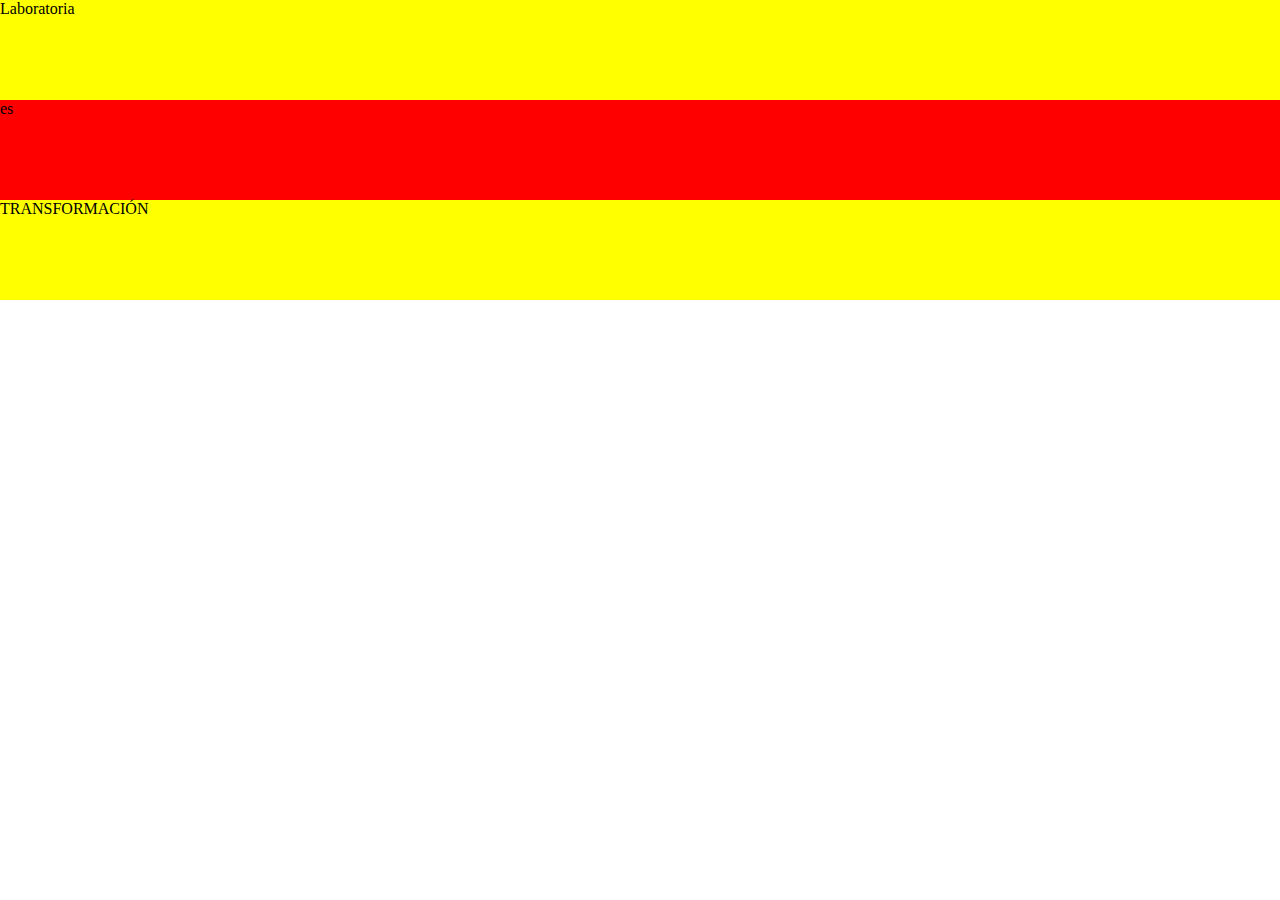
<file: parte1/index.html>
<!DOCTYPE html>
<html lang="en">
<head>
	<meta charset="UTF-8">
	<link rel="stylesheet" type="text/css" href="css/main.css">
	<title>La Bandera</title>
</head>
<body>
	<div class="yellow">Laboratoria</div>
	<div class="pink">es</div>
	<div class="yellow">TRANSFORMACIÓN</div>
	
</body>
</html>
</file>
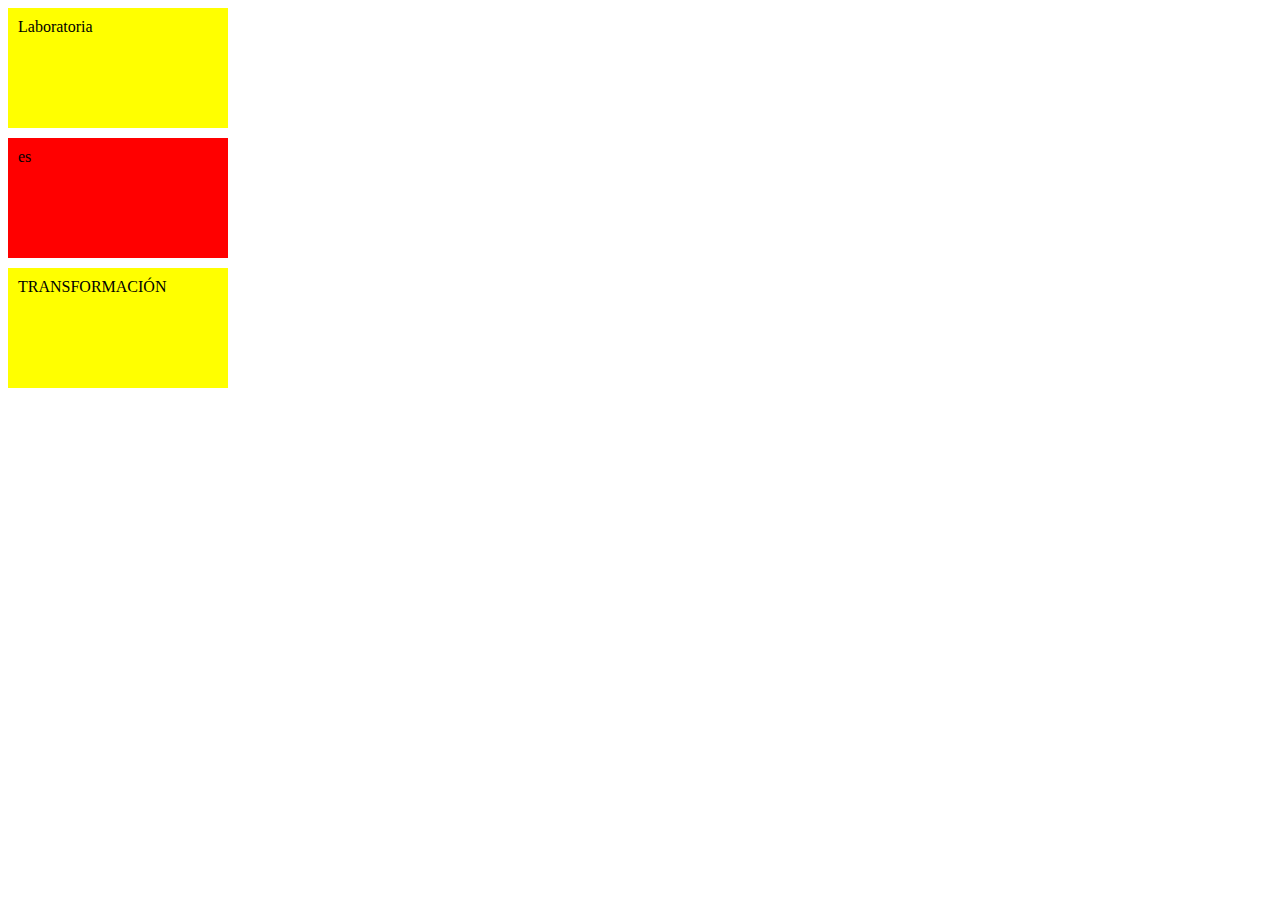
<file: parte2/index.html>
<!DOCTYPE html>
<html lang="en">
<head>
	<meta charset="UTF-8">
	<link rel="stylesheet" type="text/css" href="css/main.css">
	<title>La Bandera</title>
</head>
<body>
	<div class="box yellow">Laboratoria</div>
	<div class="box pink">es</div>
	<div class="box yellow">TRANSFORMACIÓN</div>
	
</body>
</html>
</file>
<file: parte1/css/main.css>
body{
	margin: 0;

}
.yellow, .pink{
	height: 100px;
}
.yellow{
	background-color: yellow;

}

.pink{
	background-color: red;
}
</file>
<file: parte2/css/main.css>
.yellow, .pink{
	height: 100px;
	width: 200px;
	margin-bottom:10px;
	padding: 10px; 
}
.yellow{
	background-color: yellow;

}

.pink{
	background-color: red;
}
</file>
